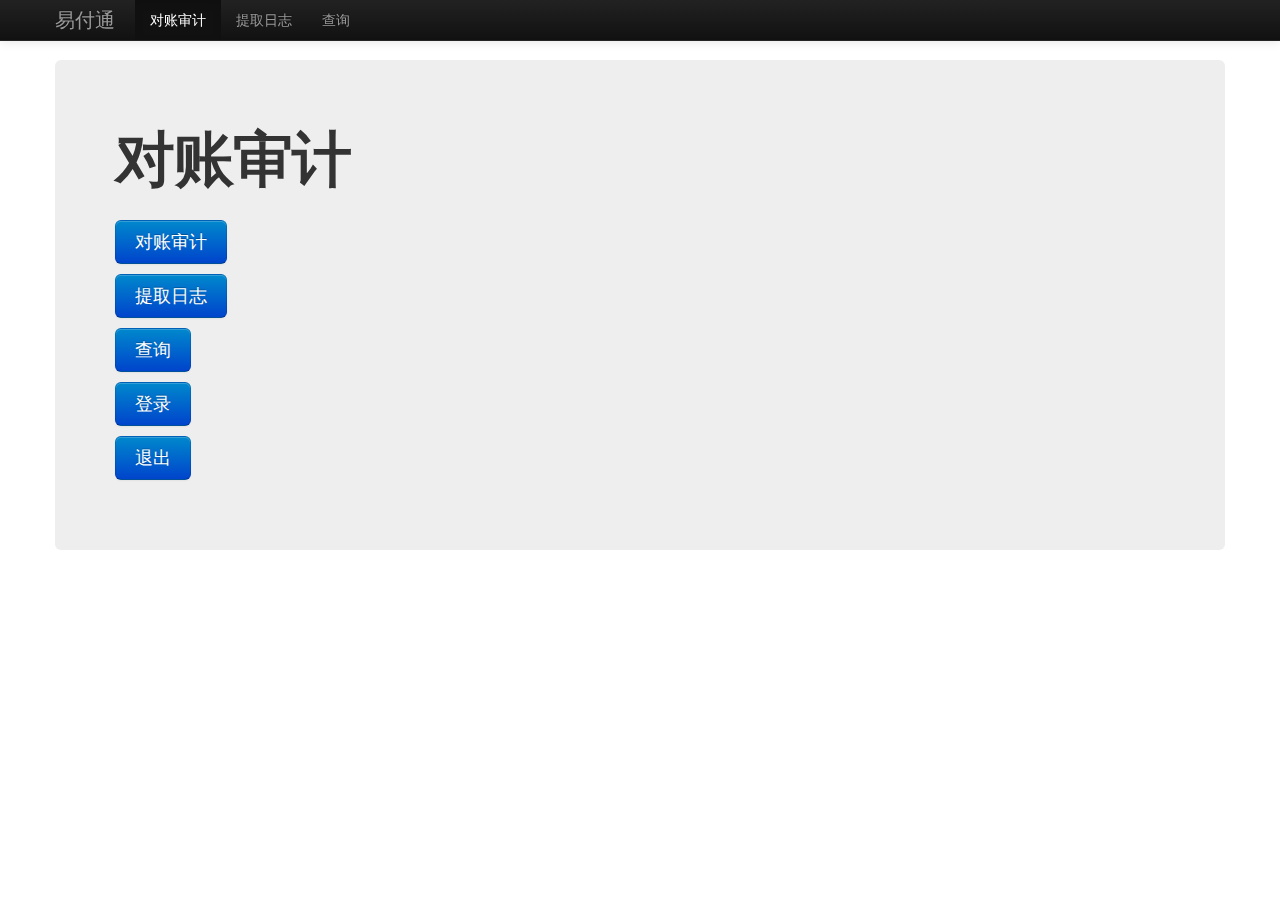
<file: index.html>
<!DOCTYPE html>

<html lang="en"><head><meta http-equiv="Content-Type" content="text/html; charset=UTF-8">
    <meta charset="utf-8">
    <title>审计系统</title>

    <link href="css/bootstrap.css" rel="stylesheet" media="screen">
    <link href="css/bootstrap-responsive.css" rel="stylesheet" media="screen">
    <!-- <script src="https://ajax.googleapis.com/ajax/libs/jquery/1.9.1/jquery.min.js"></script> -->

    <style>
      body {
      padding-top: 60px; /* 60px to make the container go all the way to the bottom of the topbar */
      }
    </style>


    <body>

      <div class="navbar navbar-inverse navbar-fixed-top">
        <div class="navbar-inner">
          <div class="container">
            <button type="button" class="btn btn-navbar" data-toggle="collapse" data-target=".nav-collapse">
              <span class="icon-bar"></span>
              <span class="icon-bar"></span>
              <span class="icon-bar"></span>
            </button>
            <a class="brand" href="./index.html">易付通</a>
            <div class="nav-collapse collapse">
              <ul class="nav">
                <li class="active"><a href="./audit0.php">对账审计</a></li>
                <!-- <li><a href="./complain.html">处理投诉</a></li> -->
                <li><a href="./get_log0.php">提取日志</a></li>
                <li><a href="./inquery0.php">查询</a></li>
              </ul>
            </div><!--/.nav-collapse -->
          </div>
        </div>
      </div>

      <div class="container">
        <div class="hero-unit">
          <h1>对账审计</h1>
          <br />
          <!-- <h2>Account Reconciliation and Audit</h2> -->
          <!-- <p> -->
          <!--   审计员在记录着交易流程的数据库数据的基础上运行对账和审计。 -->
          <!--   <br /> -->
          <!--   该系统将在每天的固定时间以适当的形式生成数据。 -->
          <!-- </p> -->

          <p> <a class="btn btn-primary btn-large inline"
                 href="./audit0.php">对账审计 </a> </p>
          <!-- <p> <a class="btn btn-primary btn-large inline" -->
          <!--        href="./complain.html">处理投诉 </a> </p> -->
          <p> <a class="btn btn-primary btn-large inline"
                 href="./get_log0.php">提取日志 </a> </p>
          <p> <a class="btn btn-primary btn-large inline"
                 href="./inquery0.php">查询 </a> </p>
          <p> <a class="btn btn-primary btn-large inline"
                 href="./login.php">登录 </a> </p>

          <p> <a class="btn btn-primary btn-large inline" id="log_out"
                 href="./logout.php">退出 </a> </p>

        </div>



      </div> <!-- /container -->

    </body>
</html>
</file>
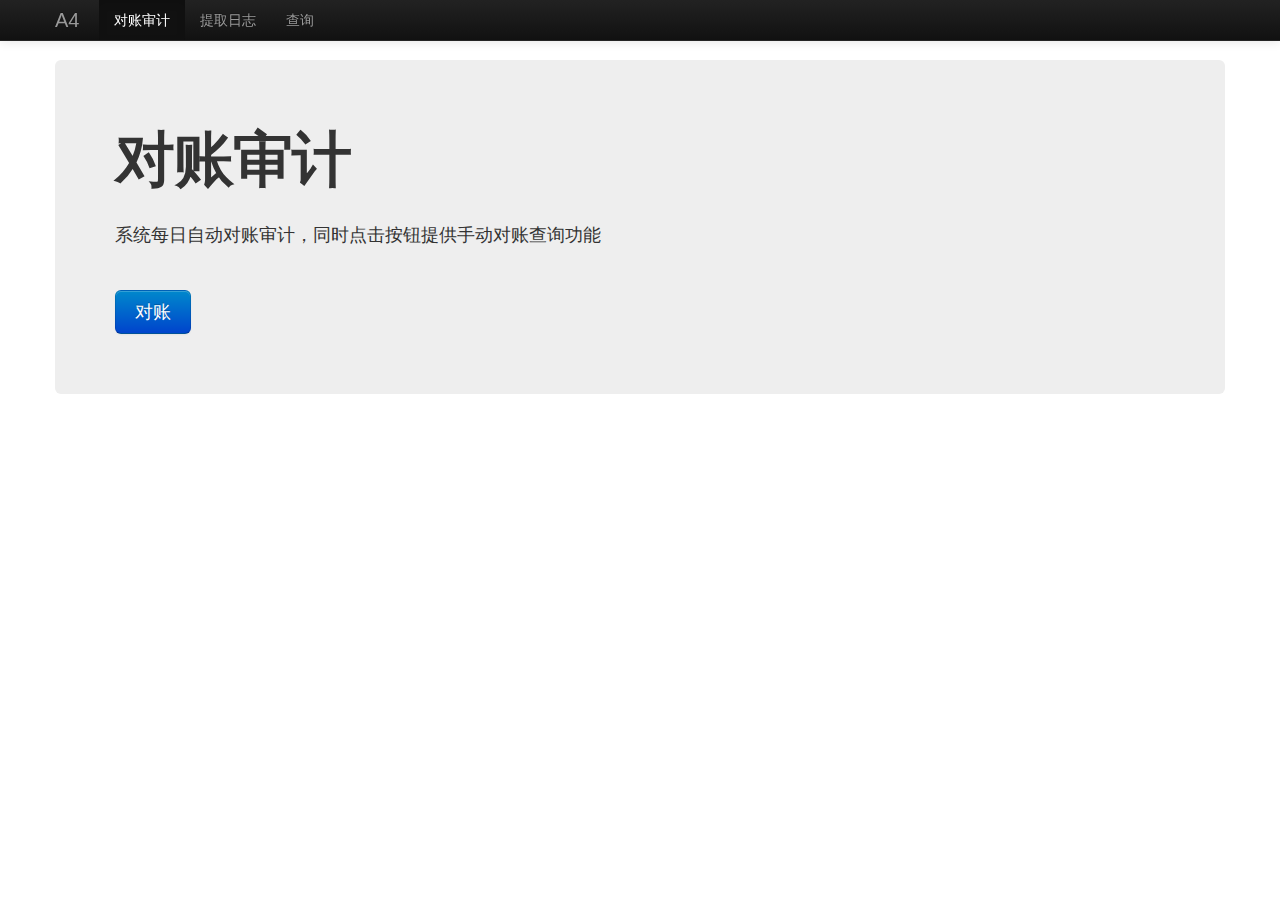
<file: audit.html>
<!DOCTYPE html>

<html lang="en"><head><meta http-equiv="Content-Type" content="text/html; charset=UTF-8">
    <meta charset="utf-8">
    <title>对账审计</title>

    <link href="css/bootstrap.css" rel="stylesheet" media="screen">
    <link href="css/bootstrap-responsive.css" rel="stylesheet" media="screen">


    <style>
      body {
      padding-top: 60px;
      }
    </style>

    <body>

      <div class="navbar navbar-inverse navbar-fixed-top">
        <div class="navbar-inner">
          <div class="container">
            <button type="button" class="btn btn-navbar" data-toggle="collapse" data-target=".nav-collapse">
              <span class="icon-bar"></span>
              <span class="icon-bar"></span>
              <span class="icon-bar"></span>
            </button>
            <a class="brand" href="./index.html">A4</a>
            <div class="nav-collapse collapse">
              <ul class="nav">
                <li class="active"><a href="./audit.html">对账审计</a></li>
                <!-- <li><a href="./complain.html">处理投诉</a></li> -->
                <li><a href="./get_log.html">提取日志</a></li>
                <li><a href="./inquery.html">查询</a></li>
              </ul>
            </div><!--/.nav-collapse -->
          </div>
        </div>
      </div>

      <div class="container">

        <div class="hero-unit">
          <h1>对账审计</h1>
          <br/>
          <p>系统每日自动对账审计，同时点击按钮提供手动对账查询功能</p>
          <br/>
          <a class="btn btn-primary btn-large" id="audit">
            对账
          </a>

        </div>

        <div id="result">
          <table class="table" id="order_table">

          </table>
        </div>

      </div> <!-- /container -->
      <script type="text/javascript" src="js/jquery.js"></script>
      <script type="text/javascript" src="js/audit.js"></script>
      <script type="text/javascript">
        //  automatic auditing
        auditor_inspect();

        jQuery('#audit').click(function() {
            // jQuery('#result').addClass("alert alert-block");
            auditor_inspect();
        });

      </script>
    </body>
</html>
</file>
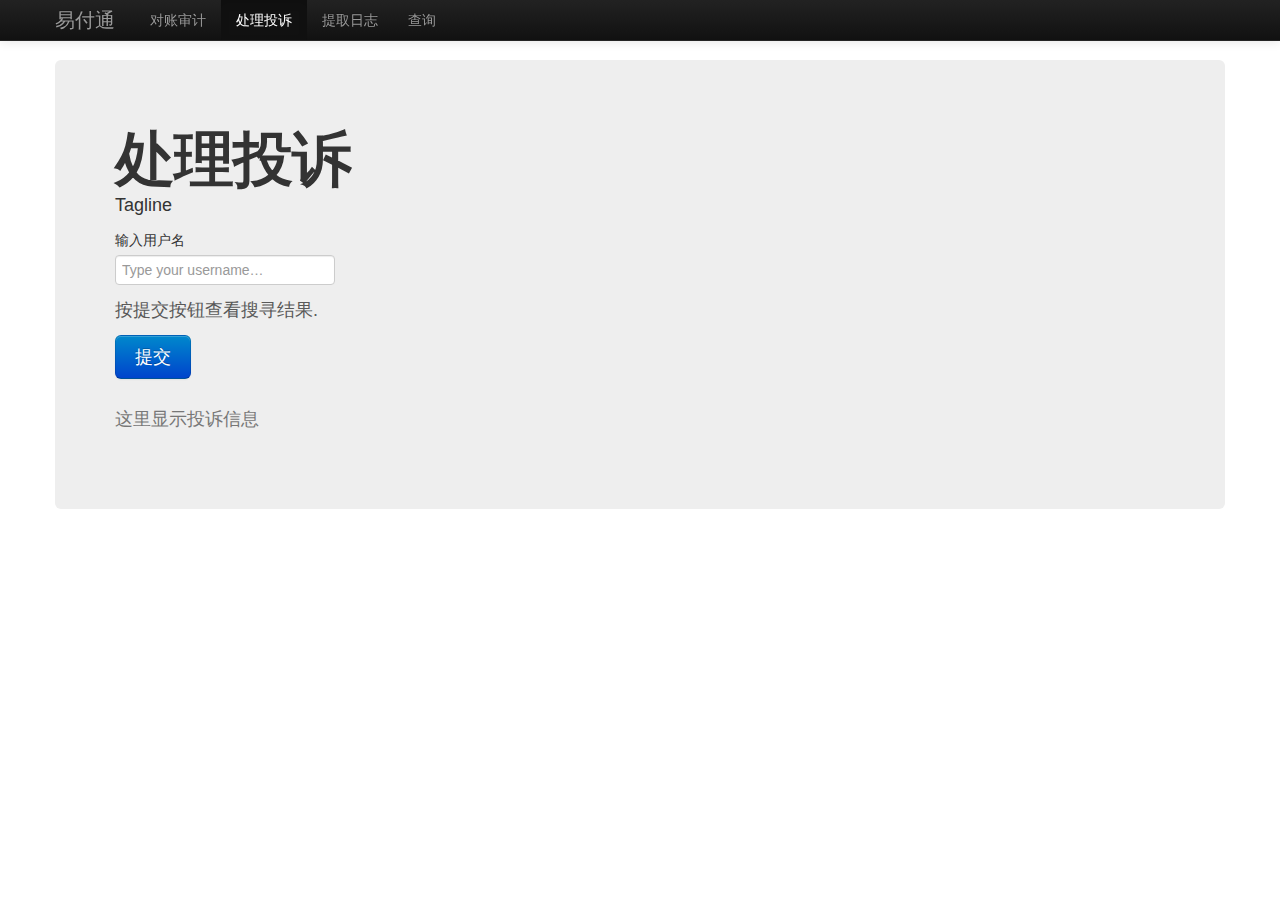
<file: complain.html>
<!DOCTYPE html>

<html lang="en"><head><meta http-equiv="Content-Type" content="text/html; charset=UTF-8">
    <meta charset="utf-8">
    <title>用户投诉</title>

    <link href="css/bootstrap.css" rel="stylesheet" media="screen">
    <link href="css/bootstrap-responsive.css" rel="stylesheet" media="screen">
    <!-- <script src="https://ajax.googleapis.com/ajax/libs/jquery/1.9.1/jquery.min.js"></script> -->

    <style>
      body {
        padding-top: 60px; /* 60px to make the container go all the way to the bottom of the topbar */
      }
    </style>

  <body>

    <div class="navbar navbar-inverse navbar-fixed-top">
      <div class="navbar-inner">
        <div class="container">
          <button type="button" class="btn btn-navbar" data-toggle="collapse" data-target=".nav-collapse">
            <span class="icon-bar"></span>
            <span class="icon-bar"></span>
            <span class="icon-bar"></span>
          </button>
          <a class="brand" href="./index.html">易付通</a>
          <div class="nav-collapse collapse">
            <ul class="nav">
              <li><a href="./audit.html">对账审计</a></li>
              <li class="active"><a href="./complain.html">处理投诉</a></li>
              <li><a href="./get_log.html">提取日志</a></li>
              <li><a href="./inquery.html">查询</a></li>
            </ul>
          </div><!--/.nav-collapse -->
        </div>
      </div>
    </div>

    <div class="container">

      <div class="hero-unit">
        <h1>处理投诉</h1>
        <p>Tagline</p>


        <form>
  <fieldset>
    <label>输入用户名</label>
    <input type="text" placeholder="Type your username…">
    <span class="help-block">按提交按钮查看搜寻结果.</span>
    <button type="submit" class="btn btn-large btn-primary">提交</button>
  </fieldset>
</form>
<p>
      <div class="navbar navbar-text">
        这里显示投诉信息
      </div>
    </p>
      </div>



    </div> <!-- /container -->

</body></html>
</file>
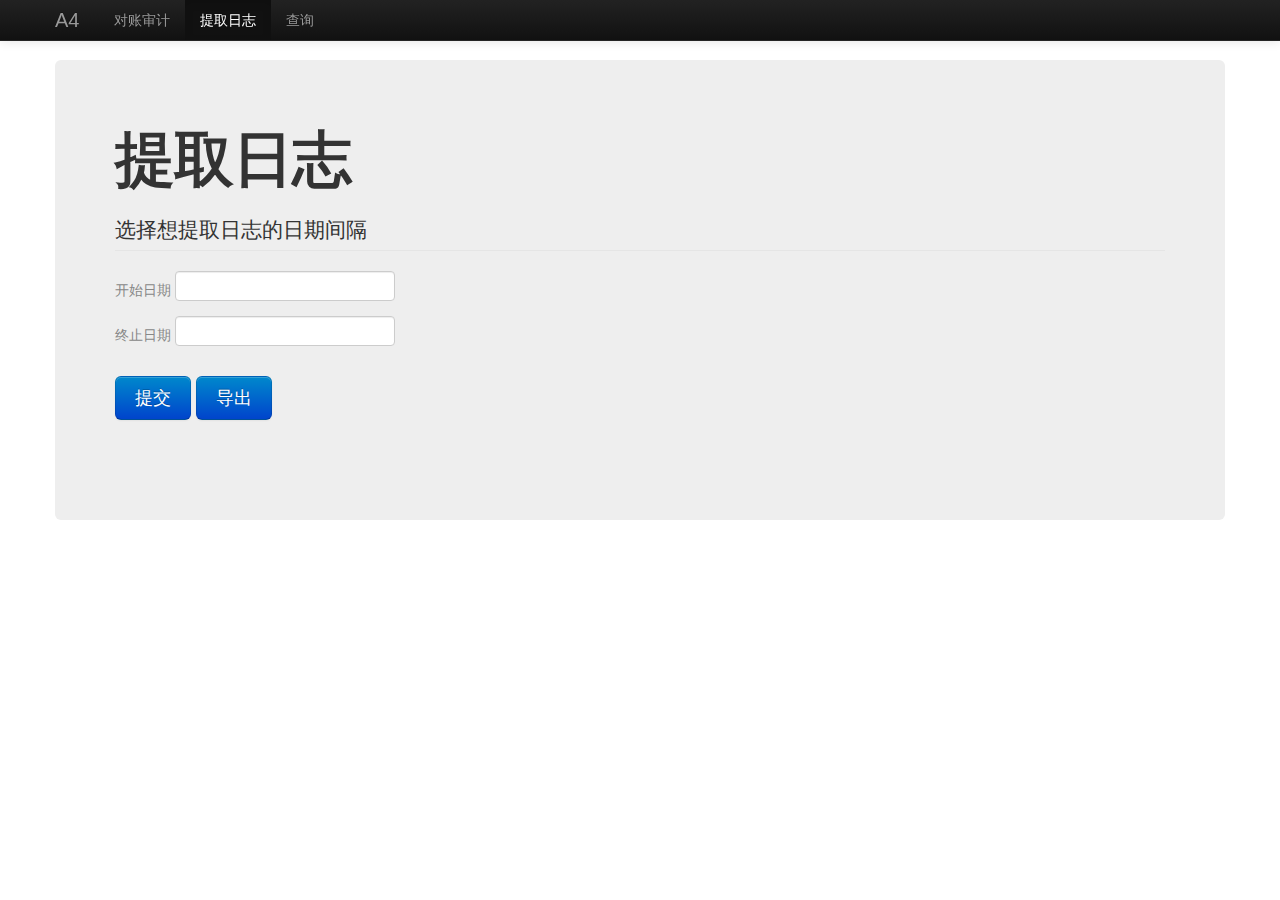
<file: get_log.html>
<!DOCTYPE html>

<html lang="en"><head><meta http-equiv="Content-Type" content="text/html; charset=UTF-8">
    <meta charset="utf-8">
    <title>提取日志</title>
    <link href="css/bootstrap.css" rel="stylesheet" media="screen">
    <link href="css/bootstrap-responsive.css" rel="stylesheet" media="screen">
    <link rel="stylesheet" type="text/css" href="css/jquery-ui.css">
    <link rel="stylesheet" type="text/css" href="css/jquery-ui-timepicker-addon.css">
    <style>
      body {
      padding-top: 60px; /* 60px to make the container go all the way to the bottom of the topbar */
      }
      #inquery {
      margin-bottom: 20px;
      }
      #user, #money, #time {
      margin-bottom: 20px;
      color: #888;
      }
      input[type=radio]{
      width:10px;
      height:15px;
      margin-bottom: 5px;
      }

    </style>
    <script type="text/javascript" src="js/jquery.js"></script>
    <script type="text/javascript" src="js/jquery-ui.js"></script>
    <script type="text/javascript" src="js/jquery-ui-timepicker-addon.js"></script>

    <body>

      <div class="navbar navbar-inverse navbar-fixed-top">
        <div class="navbar-inner">
          <div class="container">
            <button type="button" class="btn btn-navbar" data-toggle="collapse" data-target=".nav-collapse">
              <span class="icon-bar"></span>
              <span class="icon-bar"></span>
              <span class="icon-bar"></span>
            </button>
            <a class="brand" href="./index.html">A4</a>
            <div class="nav-collapse collapse">
              <ul class="nav">
                <li><a href="./audit.html">对账审计</a></li>
                <!-- <li><a href="./complain.html">处理投诉</a></li> -->
                <li class="active"><a href="./get_log.html">提取日志</a></li>
                <li><a href="./inquery.html">查询</a></li>
              </ul>
            </div><!--/.nav-collapse -->
          </div>
        </div>
      </div>

      <div class="container">

        <div class="hero-unit">
          <h1 id="inquery">提取日志</h1>
          <form>
            <fieldset>

              <div id="time">
                <legend>选择想提取日志的日期间隔</legend>
                <label>
                  开始日期 <input type="text" name="starttime" id="starttime">
                </label>
                <label>
                  终止日期 <input type="text" name="endtime" id="endtime">
                </label>
              </div>
              <button type="button" class="btn btn-large btn-primary" id="log">提交</button>
              <button class="btn btn-large btn-primary" type="button" id="export">导出</button>
            </fieldset>
          </form>

          <div id="result">
            <table class="table" id="log_table">

            </table>
          </div>

        </div>

      </div> <!-- /container -->
      <script type="text/javascript" src="js/log.js"></script>

    </body>
</html>
</file>
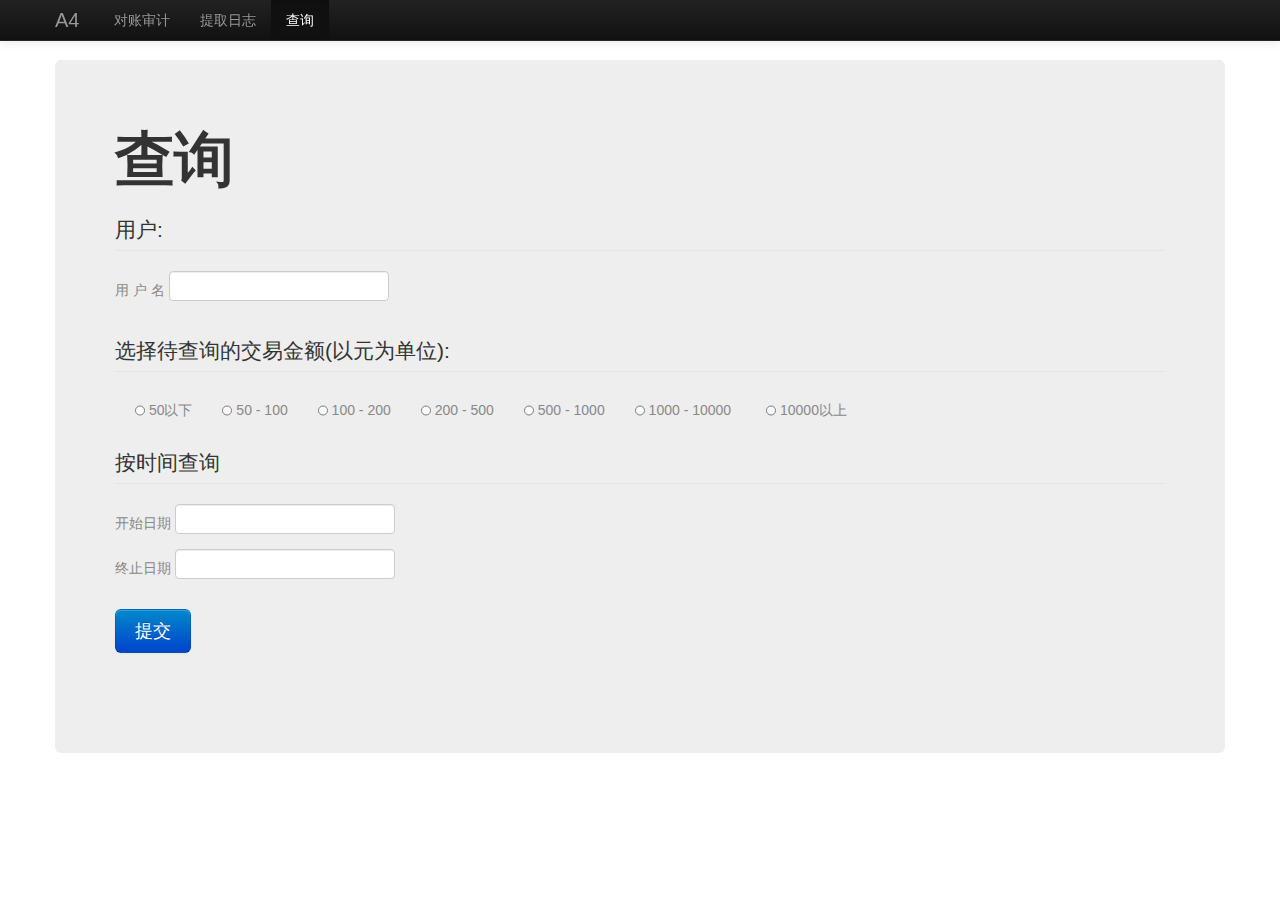
<file: inquery.html>
<!DOCTYPE html>

<html lang="en"><head><meta http-equiv="Content-Type" content="text/html; charset=UTF-8">
    <meta charset="utf-8">
    <title>订单查询</title>
    <link href="css/bootstrap.css" rel="stylesheet" media="screen">
    <link href="css/bootstrap-responsive.css" rel="stylesheet" media="screen">
    <link rel="stylesheet" type="text/css" href="css/jquery-ui.css">
    <link rel="stylesheet" type="text/css" href="css/jquery-ui-timepicker-addon.css">
    <style>
      body {
      padding-top: 60px; /* 60px to make the container go all the way to the bottom of the topbar */
      }
      #inquery {
        margin-bottom: 20px;
      }
      #user, #money, #time {
        margin-bottom: 20px;
        color: #888;
      }
      input[type=radio]{
        width:10px;
        height:15px;
        margin-bottom: 5px;
      }

    </style>
    <script type="text/javascript" src="js/jquery.js"></script>
    <script type="text/javascript" src="js/jquery-ui.js"></script>
    <script type="text/javascript" src="js/jquery-ui-timepicker-addon.js"></script>

    <body>

      <div class="navbar navbar-inverse navbar-fixed-top">
        <div class="navbar-inner">
          <div class="container">
            <button type="button" class="btn btn-navbar" data-toggle="collapse" data-target=".nav-collapse">
              <span class="icon-bar"></span>
              <span class="icon-bar"></span>
              <span class="icon-bar"></span>
            </button>
            <a class="brand" href="./index.html">A4</a>
            <div class="nav-collapse collapse">
              <ul class="nav">
                <li><a href="./audit.html">对账审计</a></li>
                <!-- <li><a href="./complain.html">处理投诉</a></li> -->
                <li><a href="./get_log.html">提取日志</a></li>
                <li class="active"><a href="./inquery.html">查询</a></li>
              </ul>
            </div><!--/.nav-collapse -->
          </div>
        </div>
      </div>

      <div class="container">

        <div class="hero-unit">
          <h1 id="inquery">查询</h1>
          <form>
            <fieldset>

              <div id="user">
                <legend>用户:</legend>
                <label>
                  用 户 名 <input type="text" name="buyer" placeholder="">
                </label>
              </div>

              <div id="money">
                <legend>选择待查询的交易金额(以元为单位):</legend>
                <label class="checkbox inline">
                  <input type="radio" name="bound" value="0"> 50以下
                </label><label class="checkbox inline">
                  <input type="radio" name="bound" value="1"> 50 - 100
                </label><label class="checkbox inline">
                  <input type="radio" name="bound" value="2"> 100 - 200
                </label><label class="checkbox inline">
                  <input type="radio" name="bound" value="3"> 200 - 500
                </label><label class="checkbox inline">
                  <input type="radio" name="bound" value="4"> 500 - 1000
                </label><label class="checkbox inline">
                  <input type="radio" name="bound" value="5"> 1000 - 10000
                </label>
                <label class="checkbox inline">
                  <input type="radio" name="bound" value="6"> 10000以上
                </label>
              </div>

              <div id="time">
                  <legend>按时间查询</legend>
                  <label>
                    开始日期 <input type="text" name="starttime" id="starttime">
                  </label>
                  <label>
                    终止日期 <input type="text" name="endtime" id="endtime">
                  </label>
              </div>
              <button type="button" class="btn btn-large btn-primary" id="query">提交</button>
            </fieldset>
          </form>

          <div id="result">
            <table class="table" id="order_table">

            </table>
          </div>

        </div>

      </div> <!-- /container -->

      <script type="text/javascript" src="js/inquery.js"></script>

    </body>
</html>
</file>
